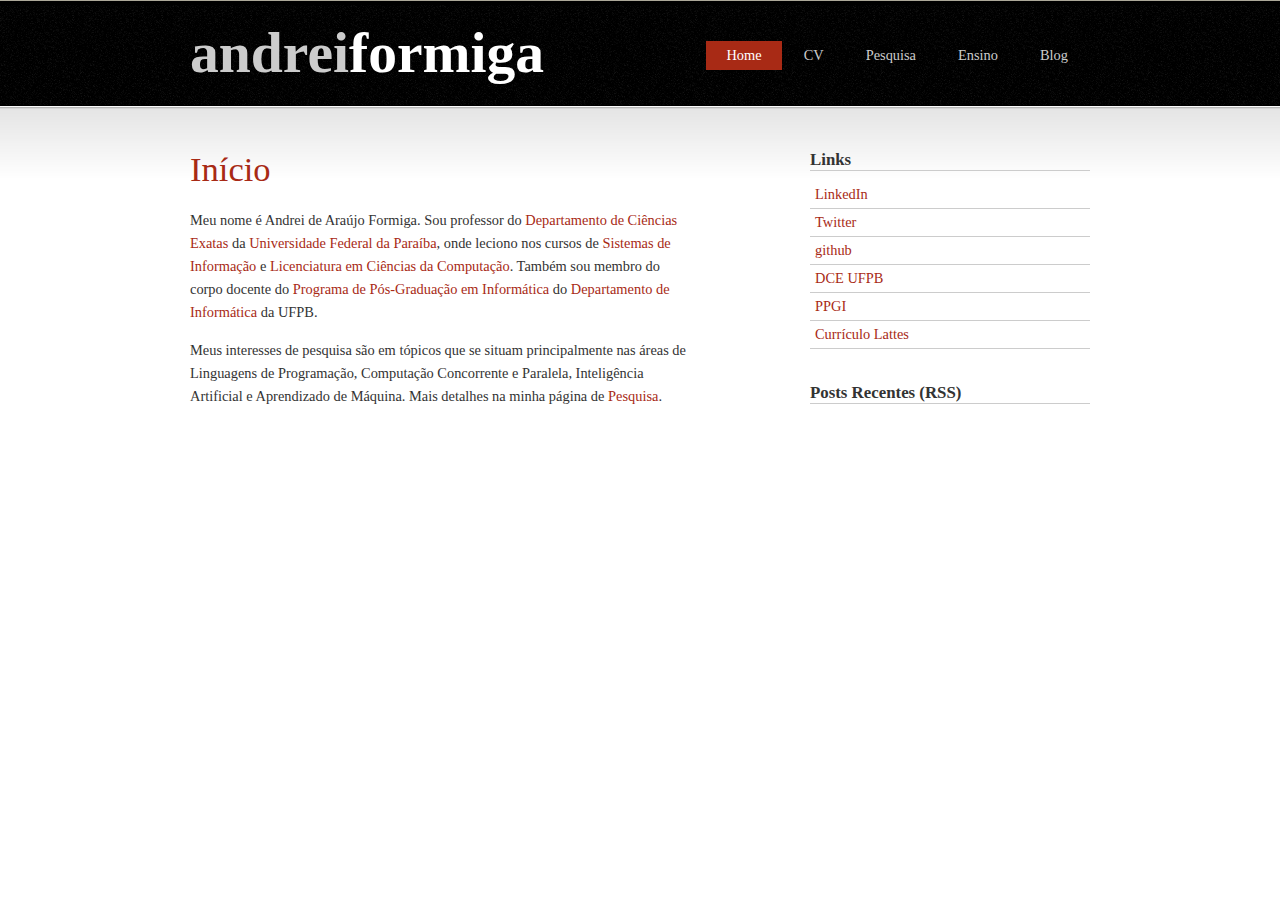
<file: index.html>
<!DOCTYPE html PUBLIC "-//W3C//DTD XHTML 1.0 Strict//EN" "http://www.w3.org/TR/xhtml1/DTD/xhtml1-strict.dtd">
<html xmlns="http://www.w3.org/1999/xhtml">
<head>
	<meta name="author" content="Luka Cvrk (www.solucija.com)" />
	<meta http-equiv="content-type" content="text/html;charset=utf-8" />
	<link rel="stylesheet" href="css/style.css" type="text/css" />

<!-- Script para obter os ultimos posts do blog -->
<script type="text/javascript" src="http://www.google.com/jsapi?key=ABQIAAAAs86ba0xEsLdaoEw2sF4UAxQGpX_EwZ1ldskZrgIxWfc8bHnBthSUQ8Y7otqkA-LiB5CSA7q4I2qDYw"></script>
<script type="text/javascript">

google.load("feeds", "1");

function initialize() {
  var feed = new google.feeds.Feed("http://andreiformiga.com/blog/?feed=rss2");
  feed.setNumEntries(5);
  feed.load(function(result) {
    if (!result.error) {
      var container = document.getElementById("feed");
      for (var i = 0; i < result.feed.entries.length; i++) {
        var entry = result.feed.entries[i];
        var li = document.createElement("li");
        li.innerHTML = '<a href="' + entry.link + '">' + entry.title + '</a>';
        container.appendChild(li);
      }
    }
  });
}
google.setOnLoadCallback(initialize);

</script>

	<title>Andrei Formiga</title>
</head>
<body>
  <div id="content">
    <div id="banner"><span class="hr">andrei</span>formiga</div>
    <ul id="top">
      <li><a class="current" href="#">Home</a></li>
      <li><a href="#">CV</a></li>
      <li><a href="pesquisa.html">Pesquisa</a></li>
      <li><a href="ensino.html">Ensino</a></li>
      <li><a href="http://andreiformiga.com/blog/">Blog</a></li>
    </ul>
    
    <div id="introi">
    </div>
    
    <div id="left">

      <!-- CONTEUDO -->
      <h1>Início</h1>
      <p>
        Meu nome é Andrei de Araújo Formiga. Sou professor do 
        <a href="http://www.ccae.ufpb.br/dce/doku.php">Departamento de Ciências Exatas</a>
        da <a href="http://www.ufpb.br/">Universidade Federal da Paraíba</a>, onde leciono
        nos cursos de <a href="http://si.dce.ufpb.br/">Sistemas de Informação</a> e 
        <a href="http://www.ccae.ufpb.br/dce/doku.php?id=computacao:inicio">Licenciatura em Ciências da Computação</a>.
        Também sou membro do corpo docente do 
        <a href="http://www.ppgi.di.ufpb.br/">Programa de Pós-Graduação em Informática</a> 
        do <a href="http://www.di.ufpb.br/">Departamento de Informática</a> da UFPB. 
      </p>

      <p>
        Meus interesses de pesquisa são em tópicos que se situam principalmente nas 
        áreas de Linguagens de Programação, Computação Concorrente e Paralela,  
        Inteligência Artificial e Aprendizado de Máquina. Mais detalhes na minha 
        página de <a href="pesquisa.html">Pesquisa</a>. 
      </p>
      <br />

    </div>
    

    <!-- COLUNA -->
    <div id="right">
      <h3>Links</h3>
      <ul>
	<li><a href="http://br.linkedin.com/pub/andrei-formiga/5/1aa/770">LinkedIn</a></li>
	<li><a href="http://twitter.com/andreiformiga">Twitter</a></li>
	<li><a href="http://github.com/tautologico">github</a></li>
	<li><a href="http://www.ccae.ufpb.br/dce">DCE UFPB</a></li>
	<li><a href="http://www.ppgi.di.ufpb.br/">PPGI</a></li>
	<li><a href="http://lattes.cnpq.br/0506569373440954 ">Currículo Lattes</a></li>
      </ul>
      <br /><br />
      <h3>Posts Recentes (RSS)</h3>
      <ul id="feed">
      <!-- FEED GOES HERE -->        
      </ul>
    </div>
  </div>
</body>
</html>
</file>
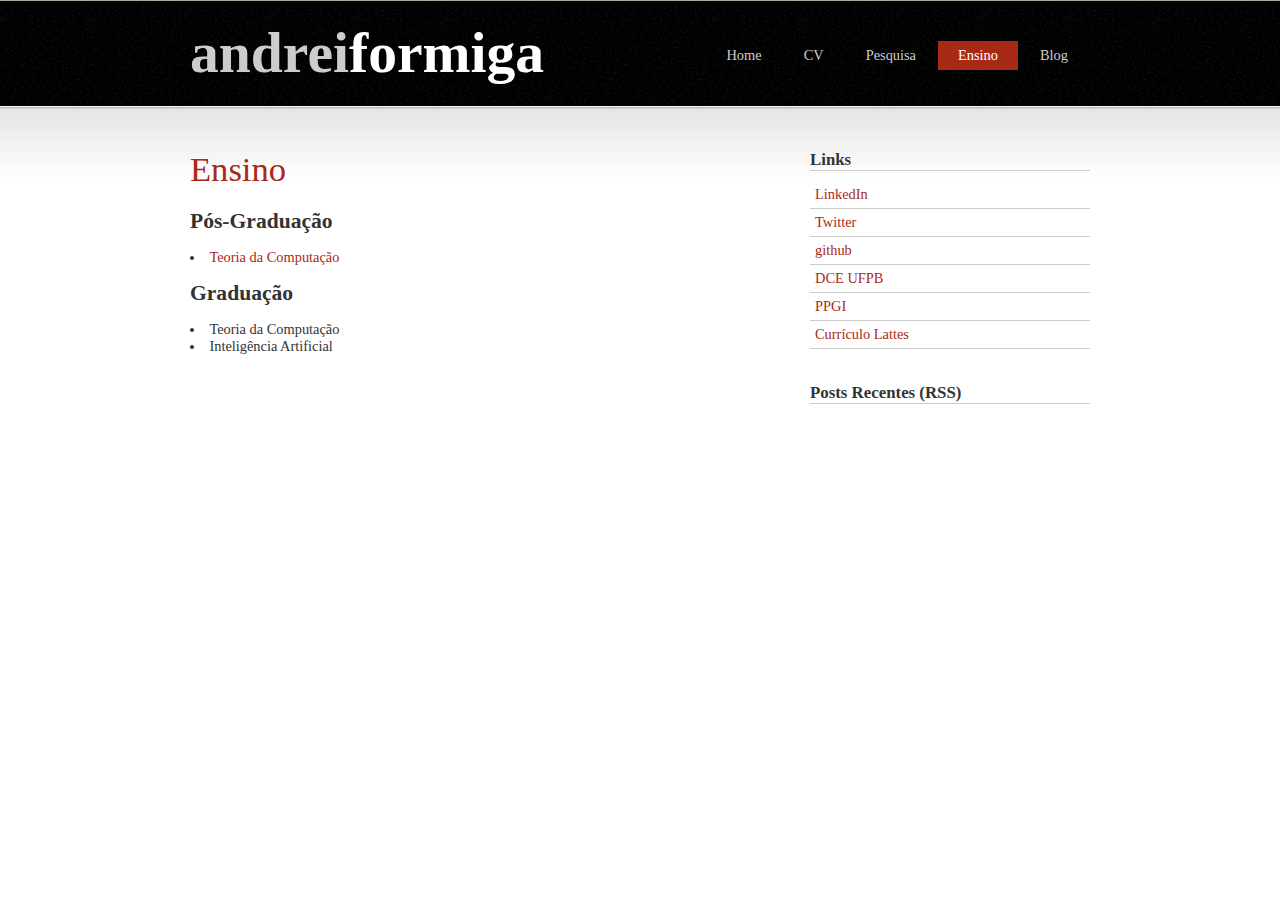
<file: ensino.html>
<!DOCTYPE html PUBLIC "-//W3C//DTD XHTML 1.0 Strict//EN" "http://www.w3.org/TR/xhtml1/DTD/xhtml1-strict.dtd">
<html xmlns="http://www.w3.org/1999/xhtml">
<head>
	<meta name="author" content="Luka Cvrk (www.solucija.com)" />
	<meta http-equiv="content-type" content="text/html;charset=utf-8" />
	<link rel="stylesheet" href="css/style.css" type="text/css" />

<!-- Script para obter os ultimos posts do blog -->
<script type="text/javascript" src="http://www.google.com/jsapi?key=ABQIAAAAs86ba0xEsLdaoEw2sF4UAxQGpX_EwZ1ldskZrgIxWfc8bHnBthSUQ8Y7otqkA-LiB5CSA7q4I2qDYw"></script>
<script type="text/javascript">

google.load("feeds", "1");

function initialize() {
  var feed = new google.feeds.Feed("http://andreiformiga.com/blog/?feed=rss2");
  feed.setNumEntries(5);
  feed.load(function(result) {
    if (!result.error) {
      var container = document.getElementById("feed");
      for (var i = 0; i < result.feed.entries.length; i++) {
        var entry = result.feed.entries[i];
        var li = document.createElement("li");
        li.innerHTML = '<a href="' + entry.link + '">' + entry.title + '</a>';
        container.appendChild(li);
      }
    }
  });
}
google.setOnLoadCallback(initialize);

</script>

	<title>Andrei Formiga - Ensino</title>
</head>
<body>
  <div id="content">
    <div id="banner"><span class="hr">andrei</span>formiga</div>
    <ul id="top">
      <li><a href="index.html">Home</a></li>
      <li><a href="#">CV</a></li>
      <li><a href="pesquisa.html">Pesquisa</a></li>
      <li><a class="current" href="ensino.html">Ensino</a></li>
      <li><a href="http://andreiformiga.com/blog/">Blog</a></li>
    </ul>
    
    <div id="introi">
    </div>
    
    <div id="left">

      <!-- CONTEUDO -->
      <h1>Ensino</h1>

      <h2>Pós-Graduação</h2>
      <p>
        <ul>
          <li><a href="teoria.html">Teoria da Computação</a></li>
       </ul>
      </p>

      <h2>Graduação</h2>
      <p>
        <ul>
          <li>Teoria da Computação</li>
          <li>Inteligência Artificial</li>
        </ul>
      </p>
      <br />

    </div>
    

    <!-- COLUNA -->
    <div id="right">
      <h3>Links</h3>
      <ul>
	<li><a href="http://br.linkedin.com/pub/andrei-formiga/5/1aa/770">LinkedIn</a></li>
	<li><a href="http://twitter.com/andreiformiga">Twitter</a></li>
	<li><a href="http://github.com/tautologico">github</a></li>
	<li><a href="http://www.ccae.ufpb.br/dce">DCE UFPB</a></li>
	<li><a href="http://www.ppgi.di.ufpb.br/">PPGI</a></li>
	<li><a href="http://lattes.cnpq.br/0506569373440954 ">Currículo Lattes</a></li>
      </ul>
      <br /><br />
      <h3>Posts Recentes (RSS)</h3>
      <ul id="feed">
      <!-- FEED GOES HERE -->        
      </ul>
    </div>
  </div>
</body>
</html>
</file>
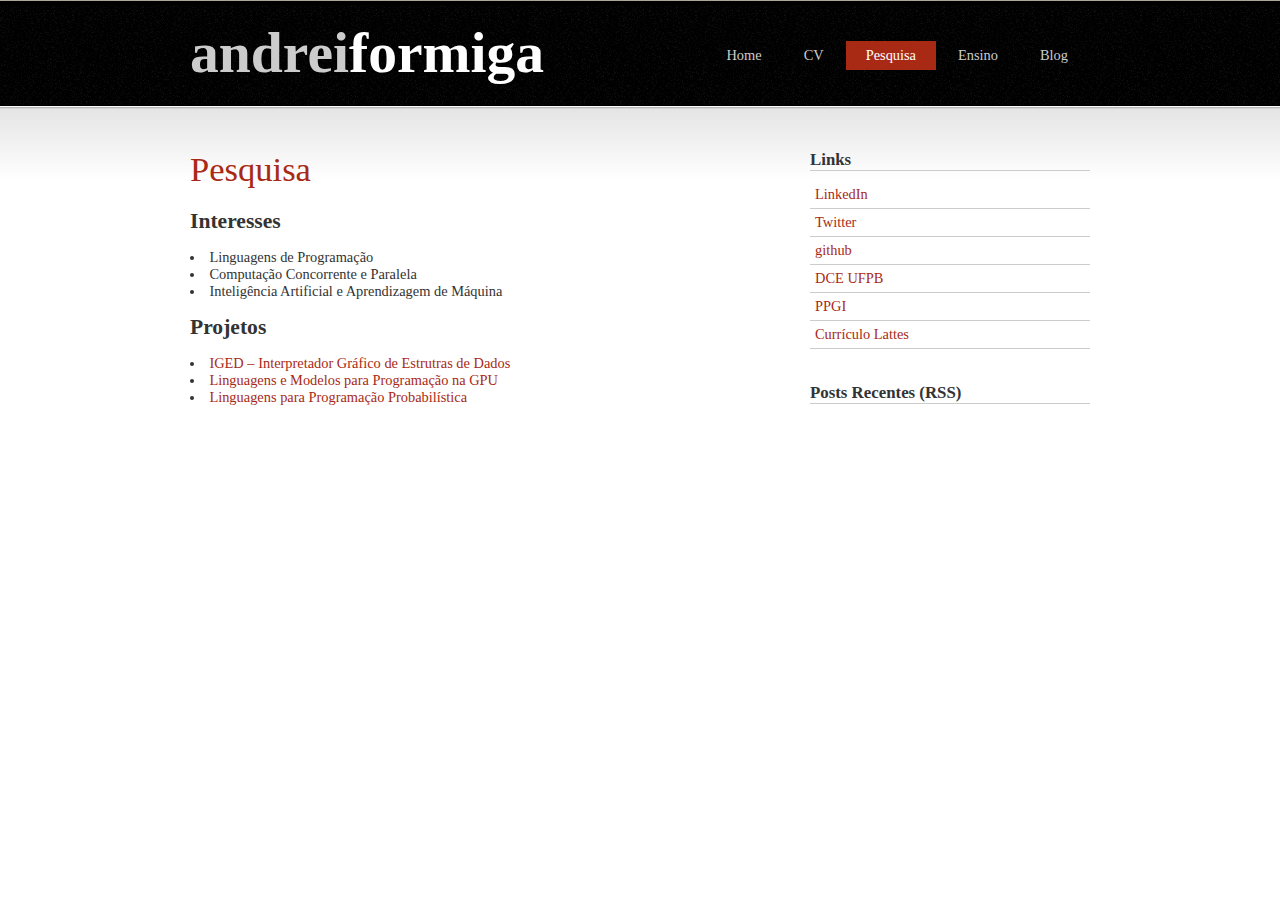
<file: pesquisa.html>
<!DOCTYPE html PUBLIC "-//W3C//DTD XHTML 1.0 Strict//EN" "http://www.w3.org/TR/xhtml1/DTD/xhtml1-strict.dtd">
<html xmlns="http://www.w3.org/1999/xhtml">
<head>
	<meta name="author" content="Luka Cvrk (www.solucija.com)" />
	<meta http-equiv="content-type" content="text/html;charset=utf-8" />
	<link rel="stylesheet" href="css/style.css" type="text/css" />

<!-- Script para obter os ultimos posts do blog -->
<script type="text/javascript" src="http://www.google.com/jsapi?key=ABQIAAAAs86ba0xEsLdaoEw2sF4UAxQGpX_EwZ1ldskZrgIxWfc8bHnBthSUQ8Y7otqkA-LiB5CSA7q4I2qDYw"></script>
<script type="text/javascript">

google.load("feeds", "1");

function initialize() {
  var feed = new google.feeds.Feed("http://andreiformiga.com/blog/?feed=rss2");
  feed.setNumEntries(5);
  feed.load(function(result) {
    if (!result.error) {
      var container = document.getElementById("feed");
      for (var i = 0; i < result.feed.entries.length; i++) {
        var entry = result.feed.entries[i];
        var li = document.createElement("li");
        li.innerHTML = '<a href="' + entry.link + '">' + entry.title + '</a>';
        container.appendChild(li);
      }
    }
  });
}
google.setOnLoadCallback(initialize);

</script>

	<title>Andrei Formiga - Pesquisa</title>
</head>
<body>
  <div id="content">
    <div id="banner"><span class="hr">andrei</span>formiga</div>
    <ul id="top">
      <li><a href="index.html">Home</a></li>
      <li><a href="#">CV</a></li>
      <li><a class="current" href="pesquisa.html">Pesquisa</a></li>
      <li><a href="#">Ensino</a></li>
      <li><a href="http://andreiformiga.com/blog/">Blog</a></li>
    </ul>
    
    <div id="introi">
    </div>
    
    <div id="left">

      <!-- CONTEUDO -->
      <h1>Pesquisa</h1>

      <h2>Interesses</h2>
      <p>
        <ul>
          <li>Linguagens de Programação</li>
          <li>Computação Concorrente e Paralela</li>
          <li>Inteligência Artificial e Aprendizagem de Máquina</li>
        </ul>
      </p>

      <h2>Projetos</h2>
      <p>
        <ul>
          <li><a href="projetos/iged.html">IGED &ndash; Interpretador Gráfico de Estrutras de Dados</a></li>
          <li><a href="projetos/langmodgpu.html">Linguagens e Modelos para Programação na GPU</a></li>
          <li><a href="projetos/probprog.html">Linguagens para Programação Probabilística</a></li>
        </ul>
      </p>
      <br />

    </div>
    

    <!-- COLUNA -->
    <div id="right">
      <h3>Links</h3>
      <ul>
	<li><a href="http://br.linkedin.com/pub/andrei-formiga/5/1aa/770">LinkedIn</a></li>
	<li><a href="http://twitter.com/andreiformiga">Twitter</a></li>
	<li><a href="http://github.com/tautologico">github</a></li>
	<li><a href="http://www.ccae.ufpb.br/dce">DCE UFPB</a></li>
	<li><a href="http://www.ppgi.di.ufpb.br/">PPGI</a></li>
	<li><a href="http://lattes.cnpq.br/0506569373440954 ">Currículo Lattes</a></li>
      </ul>
      <br /><br />
      <h3>Posts Recentes (RSS)</h3>
      <ul id="feed">
      <!-- FEED GOES HERE -->        
      </ul>
    </div>
  </div>
</body>
</html>
</file>
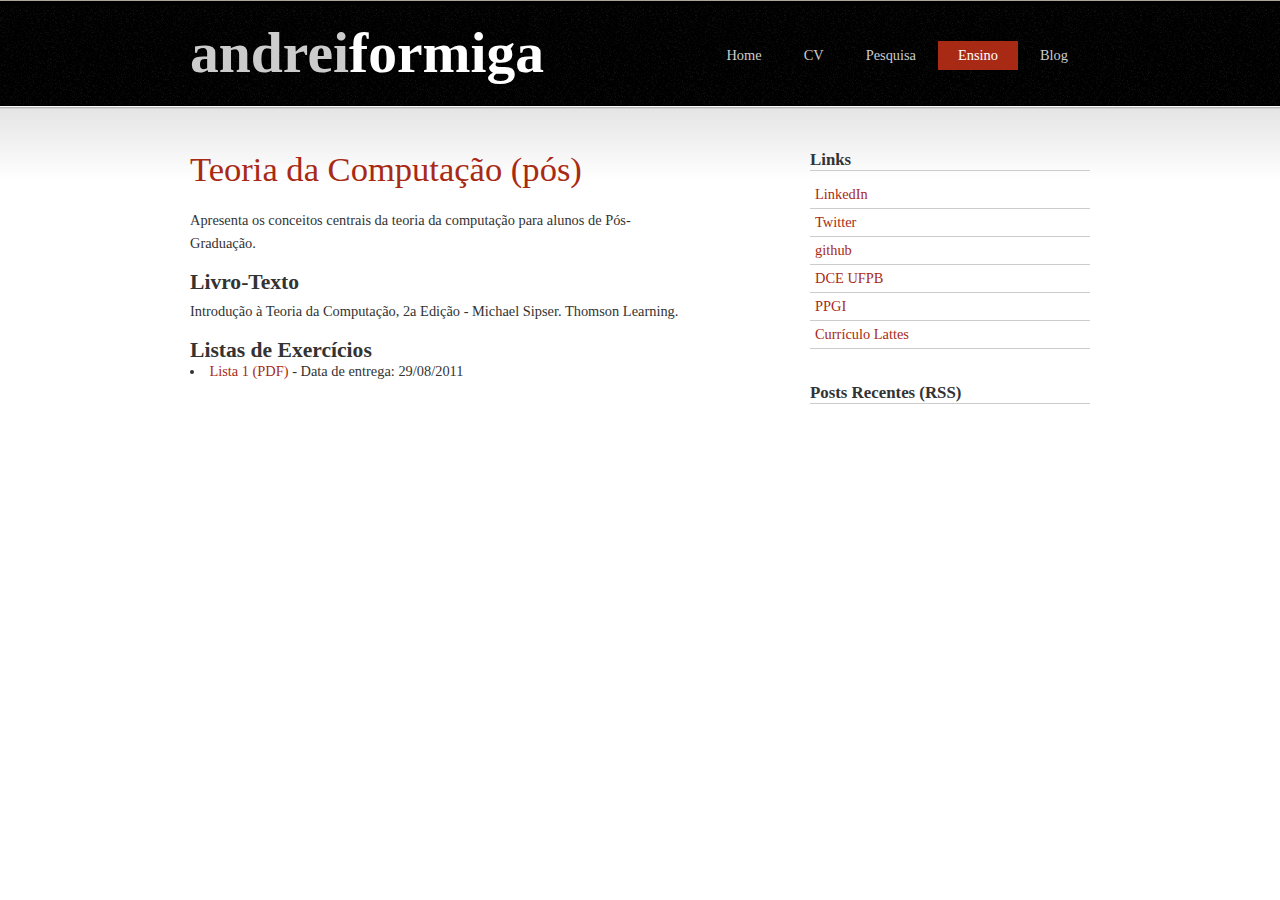
<file: teoria-20112.html>
<!DOCTYPE html PUBLIC "-//W3C//DTD XHTML 1.0 Strict//EN" "http://www.w3.org/TR/xhtml1/DTD/xhtml1-strict.dtd">
<html xmlns="http://www.w3.org/1999/xhtml">
<head>
	<meta name="author" content="Luka Cvrk (www.solucija.com)" />
	<meta http-equiv="content-type" content="text/html;charset=utf-8" />
	<link rel="stylesheet" href="css/style.css" type="text/css" />

<!-- Script para obter os ultimos posts do blog -->
<script type="text/javascript" src="http://www.google.com/jsapi?key=ABQIAAAAs86ba0xEsLdaoEw2sF4UAxQGpX_EwZ1ldskZrgIxWfc8bHnBthSUQ8Y7otqkA-LiB5CSA7q4I2qDYw"></script>
<script type="text/javascript">

google.load("feeds", "1");

function initialize() {
  var feed = new google.feeds.Feed("http://andreiformiga.com/blog/?feed=rss2");
  feed.setNumEntries(5);
  feed.load(function(result) {
    if (!result.error) {
      var container = document.getElementById("feed");
      for (var i = 0; i < result.feed.entries.length; i++) {
        var entry = result.feed.entries[i];
        var li = document.createElement("li");
        li.innerHTML = '<a href="' + entry.link + '">' + entry.title + '</a>';
        container.appendChild(li);
      }
    }
  });
}
google.setOnLoadCallback(initialize);

</script>

	<title>Teoria da Computação (pós)</title>
</head>
<body>
  <div id="content">
    <div id="banner"><span class="hr">andrei</span>formiga</div>
    <ul id="top">
      <li><a href="index.html">Home</a></li>
      <li><a href="#">CV</a></li>
      <li><a href="pesquisa.html">Pesquisa</a></li>
      <li><a class="current" href="ensino.html">Ensino</a></li>
      <li><a href="http://andreiformiga.com/blog/">Blog</a></li>
    </ul>
    
    <div id="introi">
    </div>
    
    <div id="left">

      <!-- CONTEUDO -->
      <h1>Teoria da Computação (pós)</h1>

      <p>
      Apresenta os conceitos centrais da teoria da computação para
      alunos de Pós-Graduação. 
      </p>

      <h2>Livro-Texto</h2>
      <p>
      Introdução &agrave; Teoria da Computação, 2a Edição - 
      Michael Sipser. Thomson Learning. 
      </p>

      <h2>Listas de Exercícios</h2>
      <ul>
        <li><a href="teoria-lista01.pdf">Lista 1 (PDF)</a> - Data de entrega: 29/08/2011</li>
      </ul>
    </div>
    

    <!-- COLUNA -->
    <div id="right">
      <h3>Links</h3>
      <ul>
	<li><a href="http://br.linkedin.com/pub/andrei-formiga/5/1aa/770">LinkedIn</a></li>
	<li><a href="http://twitter.com/andreiformiga">Twitter</a></li>
	<li><a href="http://github.com/tautologico">github</a></li>
	<li><a href="http://www.ccae.ufpb.br/dce">DCE UFPB</a></li>
	<li><a href="http://www.ppgi.di.ufpb.br/">PPGI</a></li>
	<li><a href="http://lattes.cnpq.br/0506569373440954 ">Currículo Lattes</a></li>
      </ul>
      <br /><br />
      <h3>Posts Recentes (RSS)</h3>
      <ul id="feed">
      <!-- FEED GOES HERE -->        
      </ul>
    </div>
  </div>
</body>
</html>
</file>
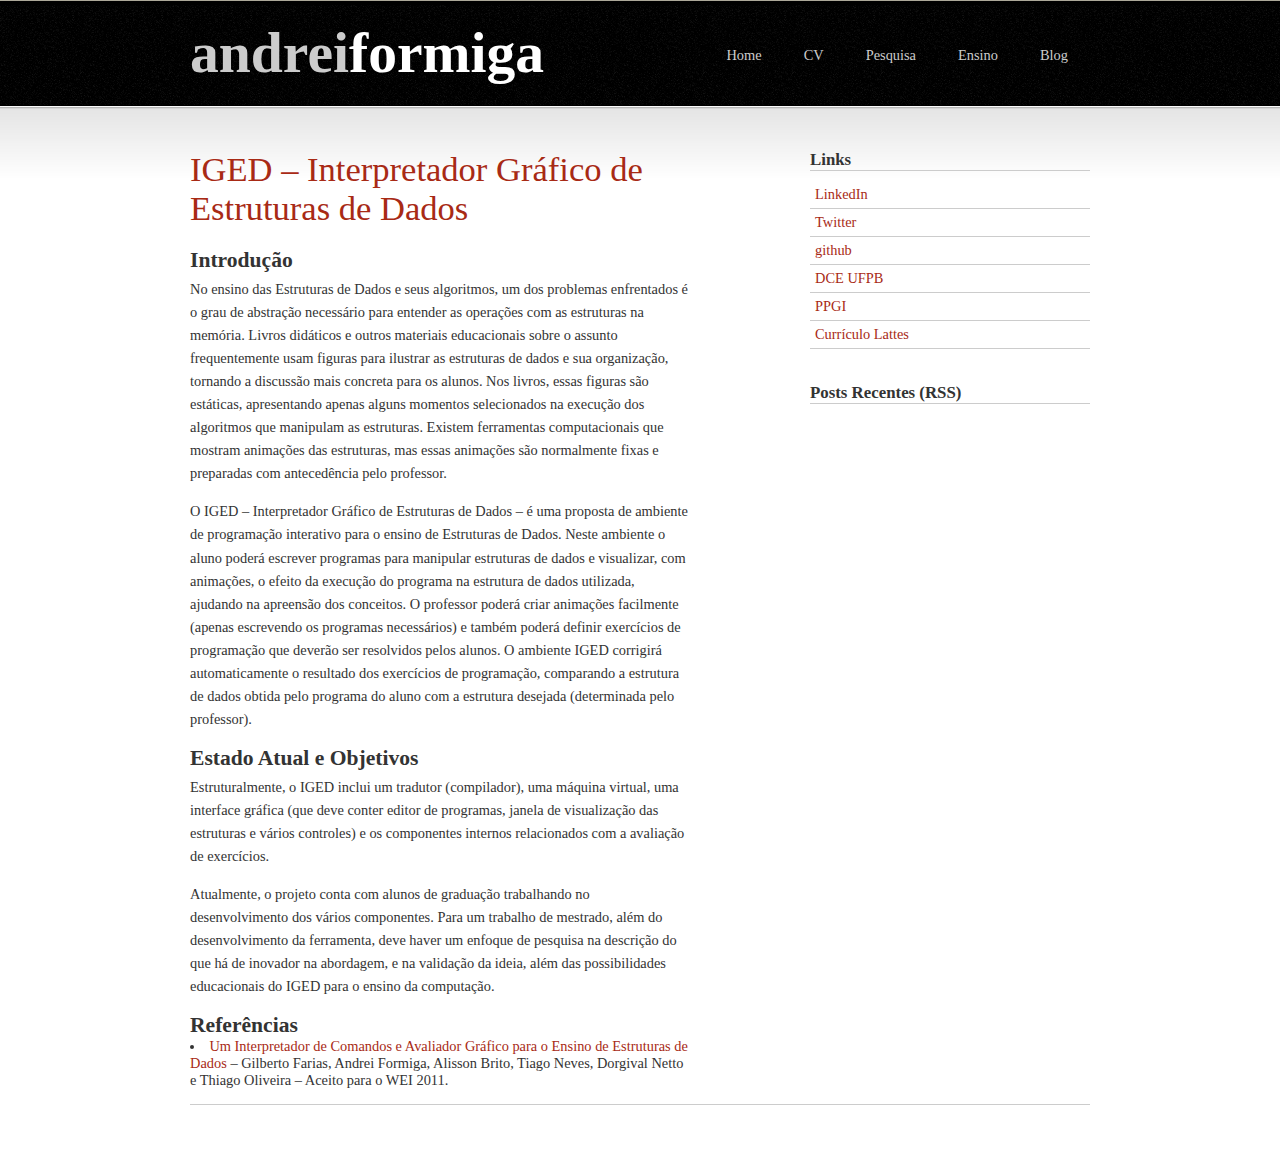
<file: projetos/iged.html>
<!DOCTYPE html PUBLIC "-//W3C//DTD XHTML 1.0 Strict//EN" "http://www.w3.org/TR/xhtml1/DTD/xhtml1-strict.dtd">
<html xmlns="http://www.w3.org/1999/xhtml">
<head>
	<meta name="author" content="Luka Cvrk (www.solucija.com)" />
	<meta http-equiv="content-type" content="text/html;charset=utf-8" />
	<link rel="stylesheet" href="../css/style.css" type="text/css" />

<!-- Script para obter os ultimos posts do blog -->
<script type="text/javascript" src="http://www.google.com/jsapi?key=ABQIAAAAs86ba0xEsLdaoEw2sF4UAxQGpX_EwZ1ldskZrgIxWfc8bHnBthSUQ8Y7otqkA-LiB5CSA7q4I2qDYw"></script>
<script type="text/javascript">

google.load("feeds", "1");

function initialize() {
  var feed = new google.feeds.Feed("http://andreiformiga.com/blog/?feed=rss2");
  feed.setNumEntries(5);
  feed.load(function(result) {
    if (!result.error) {
      var container = document.getElementById("feed");
      for (var i = 0; i < result.feed.entries.length; i++) {
        var entry = result.feed.entries[i];
        var li = document.createElement("li");
        li.innerHTML = '<a href="' + entry.link + '">' + entry.title + '</a>';
        container.appendChild(li);
      }
    }
  });
}
google.setOnLoadCallback(initialize);

</script>

	<title>Projeto: IGED - Interpretador Gráfico de Estruturas de Dados</title>
</head>
<body>
  <div id="content">
    <div id="banner"><span class="hr">andrei</span>formiga</div>
    <ul id="top">
      <li><a href="../index.html">Home</a></li>
      <li><a href="#">CV</a></li>
      <li><a href="../pesquisa.html">Pesquisa</a></li>
      <li><a href="#">Ensino</a></li>
      <li><a href="http://andreiformiga.com/blog/">Blog</a></li>
    </ul>
    
    <div id="introi">
    </div>
    
    <div id="left">

      <!-- CONTEUDO -->
      <h1>IGED &ndash; Interpretador Gráfico de Estruturas de Dados</h1>

      <h2>Introdução</h2>
      <p>
        No ensino das Estruturas de Dados e seus algoritmos, um dos
      problemas enfrentados &eacute; o grau de abstração necessário
      para entender as operações com as estruturas na memória. Livros
      didáticos e outros materiais educacionais sobre o assunto
      frequentemente usam figuras para ilustrar as estruturas de dados
      e sua organização, tornando a discussão mais concreta para os
      alunos. Nos livros, essas figuras são estáticas, apresentando
      apenas alguns momentos selecionados na execução dos algoritmos
      que manipulam as estruturas. Existem ferramentas computacionais
      que mostram animações das estruturas, mas essas animações são
      normalmente fixas e preparadas com antecedência pelo professor. 
      </p>

      <p>
      O IGED &ndash; Interpretador Gráfico de Estruturas de Dados
      &ndash; &eacute; uma proposta de ambiente de programação
      interativo para o ensino de Estruturas de Dados. Neste ambiente
      o aluno poderá escrever programas para manipular estruturas de
      dados e visualizar, com animações, o efeito da execução do
      programa na estrutura de dados utilizada, ajudando na apreensão
      dos conceitos. O professor poderá criar animações facilmente
      (apenas escrevendo os programas necessários) e tamb&eacute;m
      poderá definir exercícios de programação que deverão ser resolvidos pelos
      alunos. O ambiente IGED corrigirá automaticamente o resultado
      dos exercícios de programação, comparando a estrutura de dados
      obtida pelo programa do aluno com a estrutura desejada
      (determinada pelo professor). 
      </p>

      <h2>Estado Atual e Objetivos</h2>
      <p>
      Estruturalmente, o IGED inclui um tradutor (compilador), uma
      máquina virtual, uma interface gráfica (que deve conter editor
      de programas, janela de visualização das estruturas e vários
      controles) e os componentes internos relacionados com a
      avaliação de exercícios. 
      </p>

      <p>
      Atualmente, o projeto conta com alunos de graduação trabalhando
      no desenvolvimento dos vários componentes. Para um trabalho de
      mestrado, al&eacute;m do desenvolvimento da ferramenta, deve
      haver um enfoque de pesquisa na descrição do que há de inovador
      na abordagem, e na validação da ideia, al&eacute;m das
      possibilidades educacionais do IGED para o ensino da
      computação. 
      </p>

      <h2>Referências</h2>
      <ul>
        <li><a href="IGED_2011-wei.pdf">Um Interpretador de Comandos e Avaliador Gráfico para o Ensino
        de Estruturas de Dados</a> &ndash; Gilberto Farias, Andrei Formiga,
        Alisson Brito, Tiago Neves, Dorgival Netto e Thiago Oliveira
        &ndash; Aceito para o WEI 2011. </li>
      </ul>
    </div>
    

    <!-- COLUNA -->
    <div id="right">
      <h3>Links</h3>
      <ul>
	<li><a href="http://br.linkedin.com/pub/andrei-formiga/5/1aa/770">LinkedIn</a></li>
	<li><a href="http://twitter.com/andreiformiga">Twitter</a></li>
	<li><a href="http://github.com/tautologico">github</a></li>
	<li><a href="http://www.ccae.ufpb.br/dce">DCE UFPB</a></li>
	<li><a href="http://www.ppgi.di.ufpb.br/">PPGI</a></li>
	<li><a href="http://lattes.cnpq.br/0506569373440954 ">Currículo Lattes</a></li>
      </ul>
      <br /><br />
      <h3>Posts Recentes (RSS)</h3>
      <ul id="feed">
      <!-- FEED GOES HERE -->
      </ul>
    </div>
    <div id="footer">
      <p></p>
    </div>
  </div>
</body>
</html>
</file>
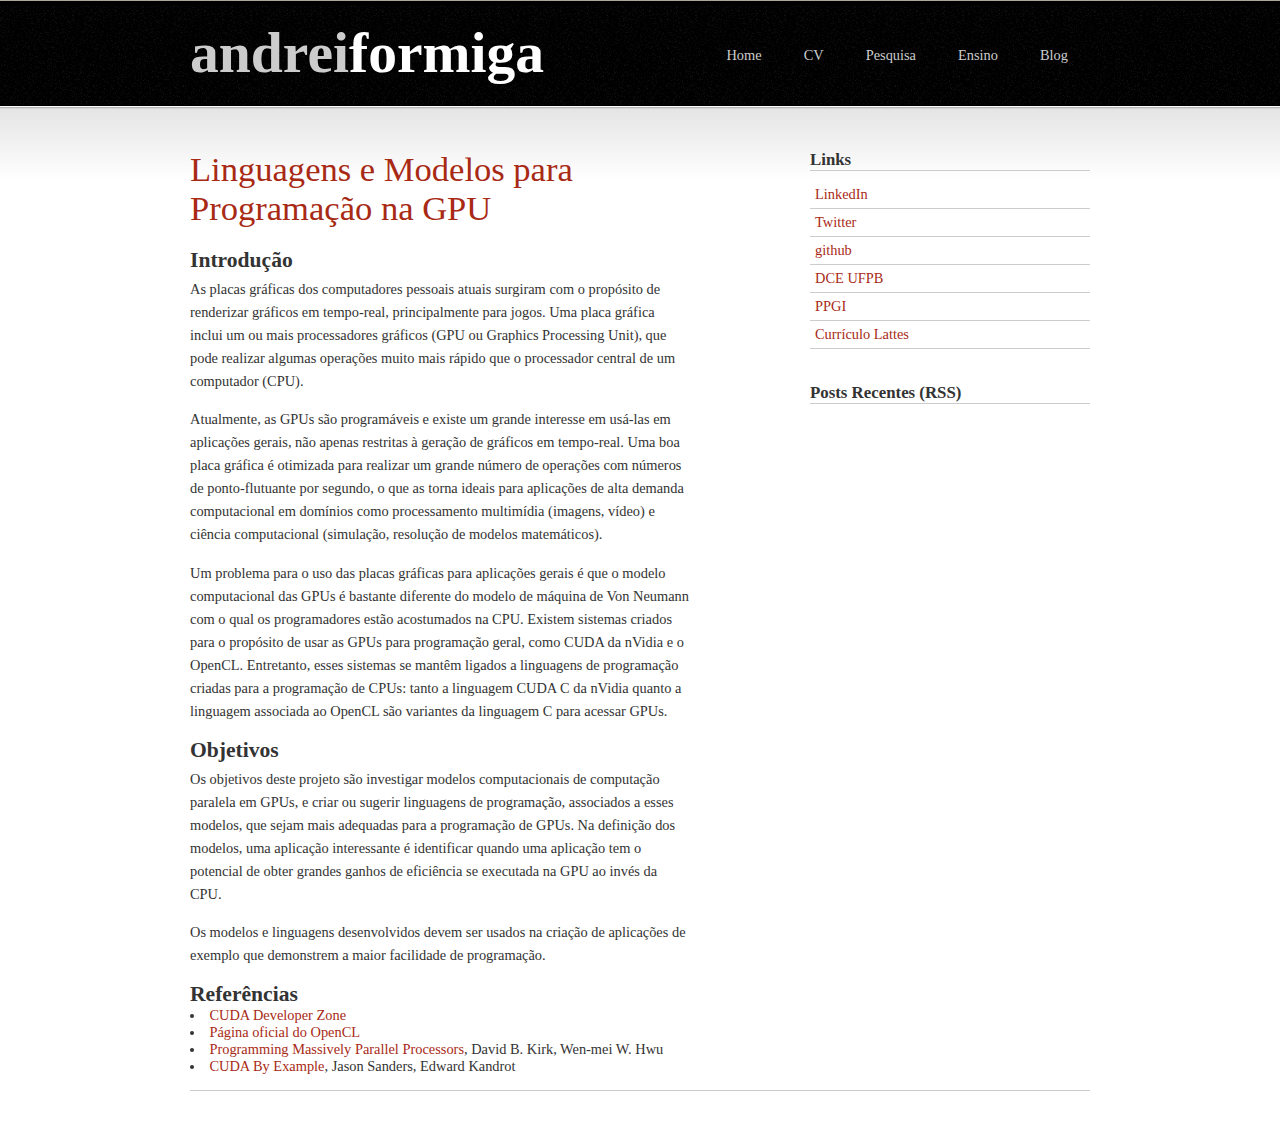
<file: projetos/langmodgpu.html>
<!DOCTYPE html PUBLIC "-//W3C//DTD XHTML 1.0 Strict//EN" "http://www.w3.org/TR/xhtml1/DTD/xhtml1-strict.dtd">
<html xmlns="http://www.w3.org/1999/xhtml">
<head>
	<meta name="author" content="Luka Cvrk (www.solucija.com)" />
	<meta http-equiv="content-type" content="text/html;charset=utf-8" />
	<link rel="stylesheet" href="../css/style.css" type="text/css" />

<!-- Script para obter os ultimos posts do blog -->
<script type="text/javascript" src="http://www.google.com/jsapi?key=ABQIAAAAs86ba0xEsLdaoEw2sF4UAxQGpX_EwZ1ldskZrgIxWfc8bHnBthSUQ8Y7otqkA-LiB5CSA7q4I2qDYw"></script>
<script type="text/javascript">

google.load("feeds", "1");

function initialize() {
  var feed = new google.feeds.Feed("http://andreiformiga.com/blog/?feed=rss2");
  feed.setNumEntries(5);
  feed.load(function(result) {
    if (!result.error) {
      var container = document.getElementById("feed");
      for (var i = 0; i < result.feed.entries.length; i++) {
        var entry = result.feed.entries[i];
        var li = document.createElement("li");
        li.innerHTML = '<a href="' + entry.link + '">' + entry.title + '</a>';
        container.appendChild(li);
      }
    }
  });
}
google.setOnLoadCallback(initialize);

</script>

	<title>Projeto: Linguagens e Modelos Para Programação na GPU</title>
</head>
<body>
  <div id="content">
    <div id="banner"><span class="hr">andrei</span>formiga</div>
    <ul id="top">
      <li><a href="../index.html">Home</a></li>
      <li><a href="#">CV</a></li>
      <li><a href="../pesquisa.html">Pesquisa</a></li>
      <li><a href="#">Ensino</a></li>
      <li><a href="http://andreiformiga.com/blog/">Blog</a></li>
    </ul>
    
    <div id="introi">
    </div>
    
    <div id="left">

      <!-- CONTEUDO -->
      <h1>Linguagens e Modelos para Programação na GPU</h1>

      <h2>Introdução</h2>
      <p>
        As placas gráficas dos computadores pessoais atuais surgiram com o 
        propósito de renderizar gráficos em tempo-real, principalmente para 
        jogos. Uma placa gráfica inclui um ou mais processadores gráficos 
        (GPU ou Graphics Processing Unit), que pode realizar algumas operações 
        muito mais rápido que o processador central de um computador (CPU). 
      </p>

      <p>
        Atualmente, as GPUs são programáveis e existe um grande interesse em 
        usá-las em aplicações gerais, não apenas restritas à geração de gráficos
        em tempo-real. Uma boa placa gráfica é otimizada para realizar um grande número de 
        operações com números de ponto-flutuante por segundo, o que as torna 
        ideais para aplicações de alta demanda computacional em domínios como 
        processamento multimídia (imagens, vídeo) e ciência computacional 
        (simulação, resolução de modelos matemáticos). 
      </p>

      <p>
        Um problema para o uso das placas gráficas para aplicações gerais é que 
        o modelo computacional das GPUs é bastante diferente do modelo de máquina 
        de Von Neumann com o qual os programadores estão acostumados na CPU. 
        Existem sistemas criados para o propósito de usar as GPUs para 
        programação geral, como CUDA da nVidia e o OpenCL. Entretanto, esses 
        sistemas se mantêm ligados a linguagens de programação criadas para 
        a programação de CPUs: tanto a linguagem CUDA C da nVidia quanto a linguagem 
        associada ao OpenCL são variantes da linguagem C para acessar GPUs.
      </p>

      <h2>Objetivos</h2>
      <p>
        Os objetivos deste projeto são investigar modelos computacionais de 
        computação paralela em GPUs, e criar ou sugerir linguagens de 
        programação, associados a esses modelos, que sejam mais adequadas 
        para a programação de GPUs. Na definição dos modelos, uma aplicação
        interessante é identificar quando uma aplicação tem o potencial de 
        obter grandes ganhos de eficiência se executada na GPU ao invés da 
        CPU. 
      </p>

      <p>
        Os modelos e linguagens desenvolvidos devem ser usados na criação de 
        aplicações de exemplo que demonstrem a maior facilidade de programação. 
      </p>

      <h2>Referências</h2>
      <ul>
        <li><a href="http://developer.nvidia.com/category/zone/cuda-zone">CUDA Developer Zone</a></li>
        <li><a href="http://www.khronos.org/opencl/">Página oficial do OpenCL</a></li>
        <li><a href="http://www.amazon.com/Programming-Massively-Parallel-Processors-Hands/dp/0123814723/ref=tmm_pap_title_0">Programming Massively Parallel Processors</a>, 
            David B. Kirk, Wen-mei W. Hwu</li>
        <li><a href="http://www.amazon.com/CUDA-Example-Introduction-General-Purpose-Programming/dp/0131387685/ref=pd_bxgy_b_text_b">CUDA By Example</a>, 
            Jason Sanders, Edward Kandrot</li>
      </ul>
    </div>
    

    <!-- COLUNA -->
    <div id="right">
      <h3>Links</h3>
      <ul>
	<li><a href="http://br.linkedin.com/pub/andrei-formiga/5/1aa/770">LinkedIn</a></li>
	<li><a href="http://twitter.com/andreiformiga">Twitter</a></li>
	<li><a href="http://github.com/tautologico">github</a></li>
	<li><a href="http://www.ccae.ufpb.br/dce">DCE UFPB</a></li>
	<li><a href="http://www.ppgi.di.ufpb.br/">PPGI</a></li>
	<li><a href="http://lattes.cnpq.br/0506569373440954 ">Currículo Lattes</a></li>
      </ul>
      <br /><br />
      <h3>Posts Recentes (RSS)</h3>
      <ul id="feed">
      <!-- FEED GOES HERE -->
      </ul>
    </div>
    <div id="footer">
      <p></p>
    </div>
  </div>
</body>
</html>
</file>
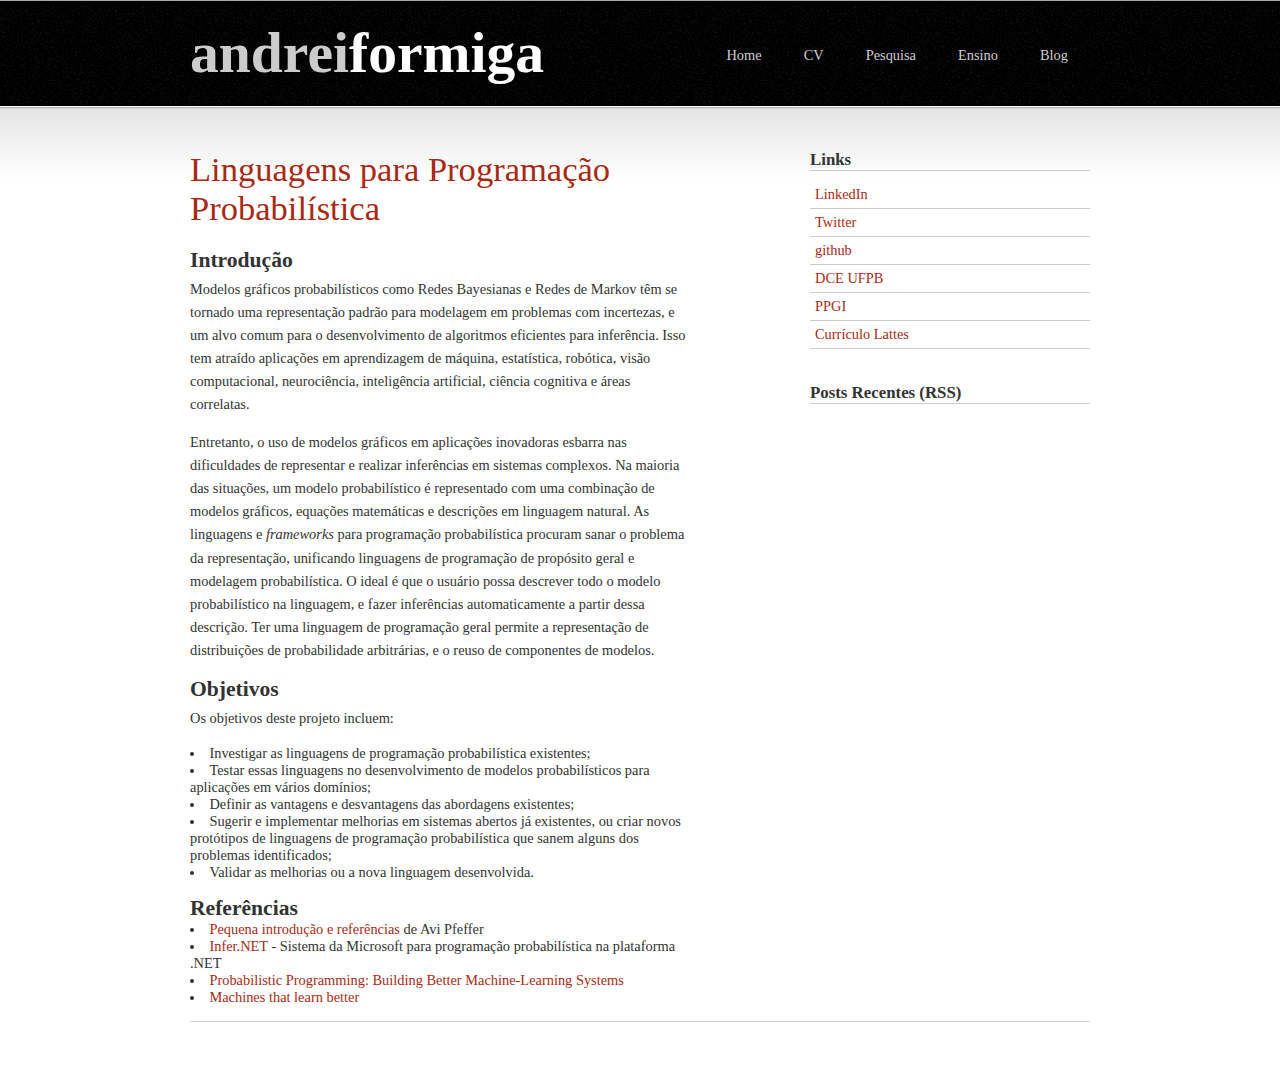
<file: projetos/probprog.html>
<!DOCTYPE html PUBLIC "-//W3C//DTD XHTML 1.0 Strict//EN" "http://www.w3.org/TR/xhtml1/DTD/xhtml1-strict.dtd">
<html xmlns="http://www.w3.org/1999/xhtml">
<head>
	<meta name="author" content="Luka Cvrk (www.solucija.com)" />
	<meta http-equiv="content-type" content="text/html;charset=utf-8" />
	<link rel="stylesheet" href="../css/style.css" type="text/css" />

<!-- Script para obter os ultimos posts do blog -->
<script type="text/javascript" src="http://www.google.com/jsapi?key=ABQIAAAAs86ba0xEsLdaoEw2sF4UAxQGpX_EwZ1ldskZrgIxWfc8bHnBthSUQ8Y7otqkA-LiB5CSA7q4I2qDYw"></script>
<script type="text/javascript">

google.load("feeds", "1");

function initialize() {
  var feed = new google.feeds.Feed("http://andreiformiga.com/blog/?feed=rss2");
  feed.setNumEntries(5);
  feed.load(function(result) {
    if (!result.error) {
      var container = document.getElementById("feed");
      for (var i = 0; i < result.feed.entries.length; i++) {
        var entry = result.feed.entries[i];
        var li = document.createElement("li");
        li.innerHTML = '<a href="' + entry.link + '">' + entry.title + '</a>';
        container.appendChild(li);
      }
    }
  });
}
google.setOnLoadCallback(initialize);

</script>

	<title>Projeto: Linguagens para Programação Probabilística</title>
</head>
<body>
  <div id="content">
    <div id="banner"><span class="hr">andrei</span>formiga</div>
    <ul id="top">
      <li><a href="../index.html">Home</a></li>
      <li><a href="#">CV</a></li>
      <li><a href="../pesquisa.html">Pesquisa</a></li>
      <li><a href="#">Ensino</a></li>
      <li><a href="http://andreiformiga.com/blog/">Blog</a></li>
    </ul>
    
    <div id="introi">
    </div>
    
    <div id="left">

      <!-- CONTEUDO -->
      <h1>Linguagens para Programação Probabilística</h1>

      <h2>Introdução</h2>
      <p>
        Modelos gráficos probabilísticos como Redes Bayesianas e Redes de Markov
        têm se tornado uma representação padrão para modelagem em problemas com 
        incertezas, e um alvo comum para o desenvolvimento de algoritmos 
        eficientes para inferência. Isso tem atraído aplicações em aprendizagem 
        de máquina, estatística, robótica, visão computacional, neurociência, 
        inteligência artificial, ciência cognitiva e áreas correlatas. 
      </p>

      <p>
        Entretanto, o uso de modelos gráficos em aplicações inovadoras esbarra 
        nas dificuldades de representar e realizar inferências em sistemas complexos.
        Na maioria das situações, um modelo probabilístico é representado com uma 
        combinação de modelos gráficos, equações matemáticas e descrições em 
        linguagem natural. 
        As linguagens e <em>frameworks</em> para programação probabilística procuram 
        sanar o problema da representação, unificando linguagens de programação de 
        propósito geral e modelagem probabilística. O ideal é que o usuário possa 
        descrever todo o modelo probabilístico na linguagem, e fazer inferências 
        automaticamente a partir dessa descrição. Ter uma linguagem de programação 
        geral permite a representação de distribuições de probabilidade arbitrárias, 
        e o reuso de componentes de modelos. 
      </p>

      <h2>Objetivos</h2>
      <p>
        Os objetivos deste projeto incluem:
        <ul>
          <li>Investigar as linguagens de programação probabilística existentes;</li>
          <li>Testar essas linguagens no desenvolvimento de modelos 
            probabilísticos para aplicações em vários domínios;</li>
          <li>Definir as vantagens e desvantagens das abordagens existentes;</li>
          <li>Sugerir e implementar melhorias em sistemas abertos já existentes, ou 
            criar novos protótipos de linguagens de programação probabilística que 
            sanem alguns dos problemas identificados;</li>
          <li>Validar as melhorias ou a nova linguagem desenvolvida.</li>
        </ul>
      </p>

      <h2>Referências</h2>
      <ul>
        <li><a href="http://www.eecs.harvard.edu/~avi/probprogramming.htm">Pequena introdução e referências</a> de Avi Pfeffer</li>
        <li><a href="http://research.microsoft.com/en-us/um/cambridge/projects/infernet/">Infer.NET</a> - Sistema da Microsoft 
        para programação probabilística na plataforma .NET</li>
        <li><a href="http://www.rdmag.com/News/2010/05/Information-Technology-Artificial-Intelligence-Probabilistic-Programming-Building-Better-Machine-Learning-Systems/">Probabilistic Programming: Building Better Machine-Learning Systems</a></li>
        <li><a href="http://web.mit.edu/newsoffice/2010/machine-learning-0518.html">Machines that learn better</a>
      </ul>

    </div>
    

    <!-- COLUNA -->
    <div id="right">
      <h3>Links</h3>
      <ul>
	<li><a href="http://br.linkedin.com/pub/andrei-formiga/5/1aa/770">LinkedIn</a></li>
	<li><a href="http://twitter.com/andreiformiga">Twitter</a></li>
	<li><a href="http://github.com/tautologico">github</a></li>
	<li><a href="http://www.ccae.ufpb.br/dce">DCE UFPB</a></li>
	<li><a href="http://www.ppgi.di.ufpb.br/">PPGI</a></li>
	<li><a href="http://lattes.cnpq.br/0506569373440954 ">Currículo Lattes</a></li>
      </ul>
      <br /><br />
      <h3>Posts Recentes (RSS)</h3>
      <ul id="feed">
      <!-- FEED GOES HERE -->
      </ul>
    </div>
    <div id="footer">
      <p></p>
    </div>
  </div>
</body>
</html>
</file>
<file: css/style.css>
/* global reset */
*{ margin: 0; padding: 0; }*
:focus, :active { outline: 0; }

body { font: .9em Georgia, "Times New Roman", Sans-Serif; background: #fff url(../images/bg.gif) repeat-x; color: #333; }
a { color: #A82A15; text-decoration: none; }
a:hover { text-decoration: underline; }
img { border: 0; }
/* h1 { float: left; margin: 20px 0 50px; font-size: 4em; color: #fff; } */
h1 { color: #A82A15; font-size: 2.4em; font-weight: normal; margin: 0 0 20px; }
h2 a:hover { background: #A82A15; color: #fff; }
.hr { color: #ccc; }
p  { margin: 5px 0 15px; line-height: 1.6em; }
ul { list-style-position: inside; }
#banner { font-weight: bold; float: left; margin: 20px 0 50px; font-size: 4em; color: #fff; }
#content { margin: 0 auto; width: 900px; }
#top { float: right; margin: 38px 0 30px 0;}
	#top li { list-style: none; display: inline; }
	#top li a { float: left; padding: 6px 20px; margin: 3px 2px 0 0; color: #ccc; }
	#top li a.current { color: #fff; background: #A82A15; }
	#top li a:hover { background: #808080; color: #fff; text-decoration: none; }
#intro { clear: both; padding: 15px 0 1px 20px; border: 1px solid #dedede; font-size: 1.3em; background: #eee; margin: 0 0 30px; }
#introi { clear: both; padding: 0px 0 0px 0px; border: 0px; font-size: 1.3em; background: transparent; margin: 0 0 15px; }
#left { float: left; width: 500px; margin: 0 0 15px; }
#right { float: right; width: 280px; }
#right h3 { border-bottom: 1px solid #ccc; margin: 0 0 10px; }
#right img { margin: 0 3px 3px 0; border: 2px solid #eee; padding: 2px; }
#right li { list-style: none; }
	#right li a { display: block; border-bottom: 1px solid #ccc; padding: 5px 5px; }
#footer { clear: both; padding: 15px 0; border-top: 1px solid #ccc; }
	#r { float: right; }
</file>
